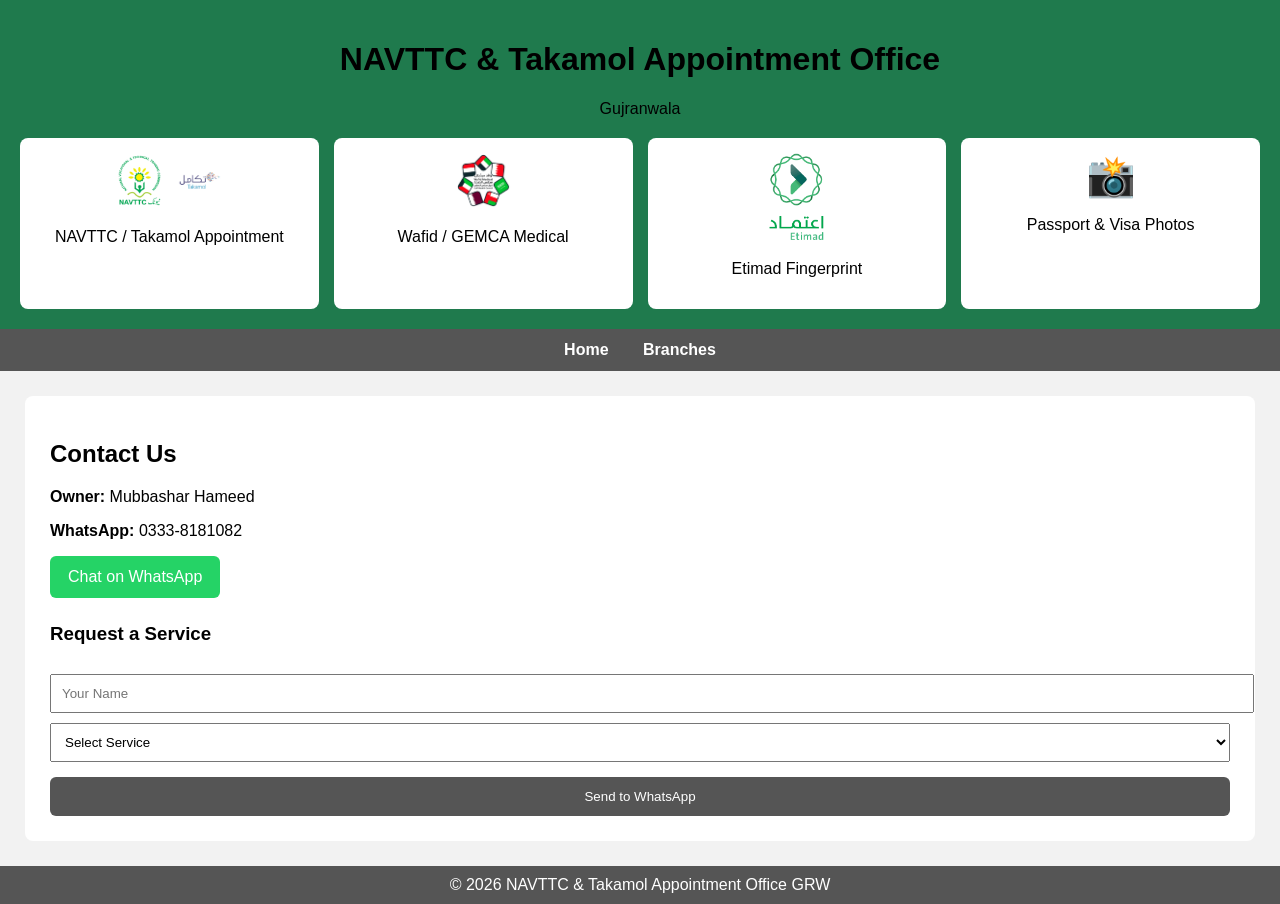
<file: index.html>
<!DOCTYPE html>
<html lang="en">
<head>
<meta charset="UTF-8">
<meta name="viewport" content="width=device-width, initial-scale=1.0">
<title>NAVTTC & Takamol Appointment – Gujranwala</title>

<style>
body{
  margin:0;
  font-family:Arial, sans-serif;
  background:#f2f2f2;
}

/* HEADER */
header{
  background:#1f7a4d; /* changed from yellow to professional green */
  text-align:center;
  padding:20px;
}

/* ICONS IN TOP BOX */
.services{
  margin-top:20px;
  display:grid;
  grid-template-columns:repeat(auto-fit,minmax(140px,1fr));
  gap:15px;
}
.service-box{
  background:white;
  padding:15px;
  border-radius:8px;
}
.service-box img{width:55px;}
.service-box span{font-size:40px;}

/* NAV */
nav{
  background:#555;
  padding:12px;
  text-align:center;
}
nav a{
  color:white;
  text-decoration:none;
  margin:15px;
  font-weight:bold;
}

/* SECTION */
section{
  background:white;
  margin:25px;
  padding:25px;
  border-radius:8px;
}

/* BUTTON */
.btn{
  display:inline-block;
  background:#25D366;
  color:white;
  padding:12px 18px;
  text-decoration:none;
  border-radius:6px;
}

/* FORM */
input,select{
  width:100%;
  padding:10px;
  margin-top:10px;
}
button{
  margin-top:15px;
  width:100%;
  padding:12px;
  background:#555;
  color:white;
  border:none;
  border-radius:6px;
}

/* FOOTER */
footer{
  background:#555;
  color:white;
  text-align:center;
  padding:10px;
}
</style>
</head>

<body>

<header>
  <h1>NAVTTC & Takamol Appointment Office</h1>
  <p>Gujranwala</p>

  <div class="services">
    <div class="service-box">
      <img src="navttc.png">
      <img src="takamol.png">
      <p>NAVTTC / Takamol Appointment</p>
    </div>

    <div class="service-box">
      <img src="images/wafid.png">
      <p>Wafid / GEMCA Medical</p>
    </div>

    <div class="service-box">
      <img src="images/etimad.png">
      <p>Etimad Fingerprint</p>
    </div>

    <div class="service-box">
      <span>📸</span>
      <p>Passport & Visa Photos</p>
    </div>
  </div>
</header>

<nav>
  <a href="index.html">Home</a>
  <a href="branches.html">Branches</a>
</nav>

<section>
  <h2>Contact Us</h2>
  <p><b>Owner:</b> Mubbashar Hameed</p>
  <p><b>WhatsApp:</b> 0333-8181082</p>

  <a class="btn" href="https://wa.me/923338181082" target="_blank">
    Chat on WhatsApp
  </a>

  <h3 style="margin-top:25px;">Request a Service</h3>

  <form onsubmit="sendWhatsApp();return false;">
    <input id="name" placeholder="Your Name" required>
    <select id="service" required>
      <option value="">Select Service</option>
      <option>NAVTTC / Takamol Appointment</option>
      <option>Wafid / GEMCA Medical</option>
      <option>Etimad Fingerprint</option>
      <option>Passport & Visa Photos</option>
    </select>
    <button>Send to WhatsApp</button>
  </form>
</section>

<footer>
© 2026 NAVTTC & Takamol Appointment Office GRW
</footer>

<script>
function sendWhatsApp(){
  let n=document.getElementById("name").value;
  let s=document.getElementById("service").value;
  window.open("https://wa.me/923338181082?text=Name:%20"+n+"%0AService:%20"+s);
}
</script>

</body>
</html>
</file>
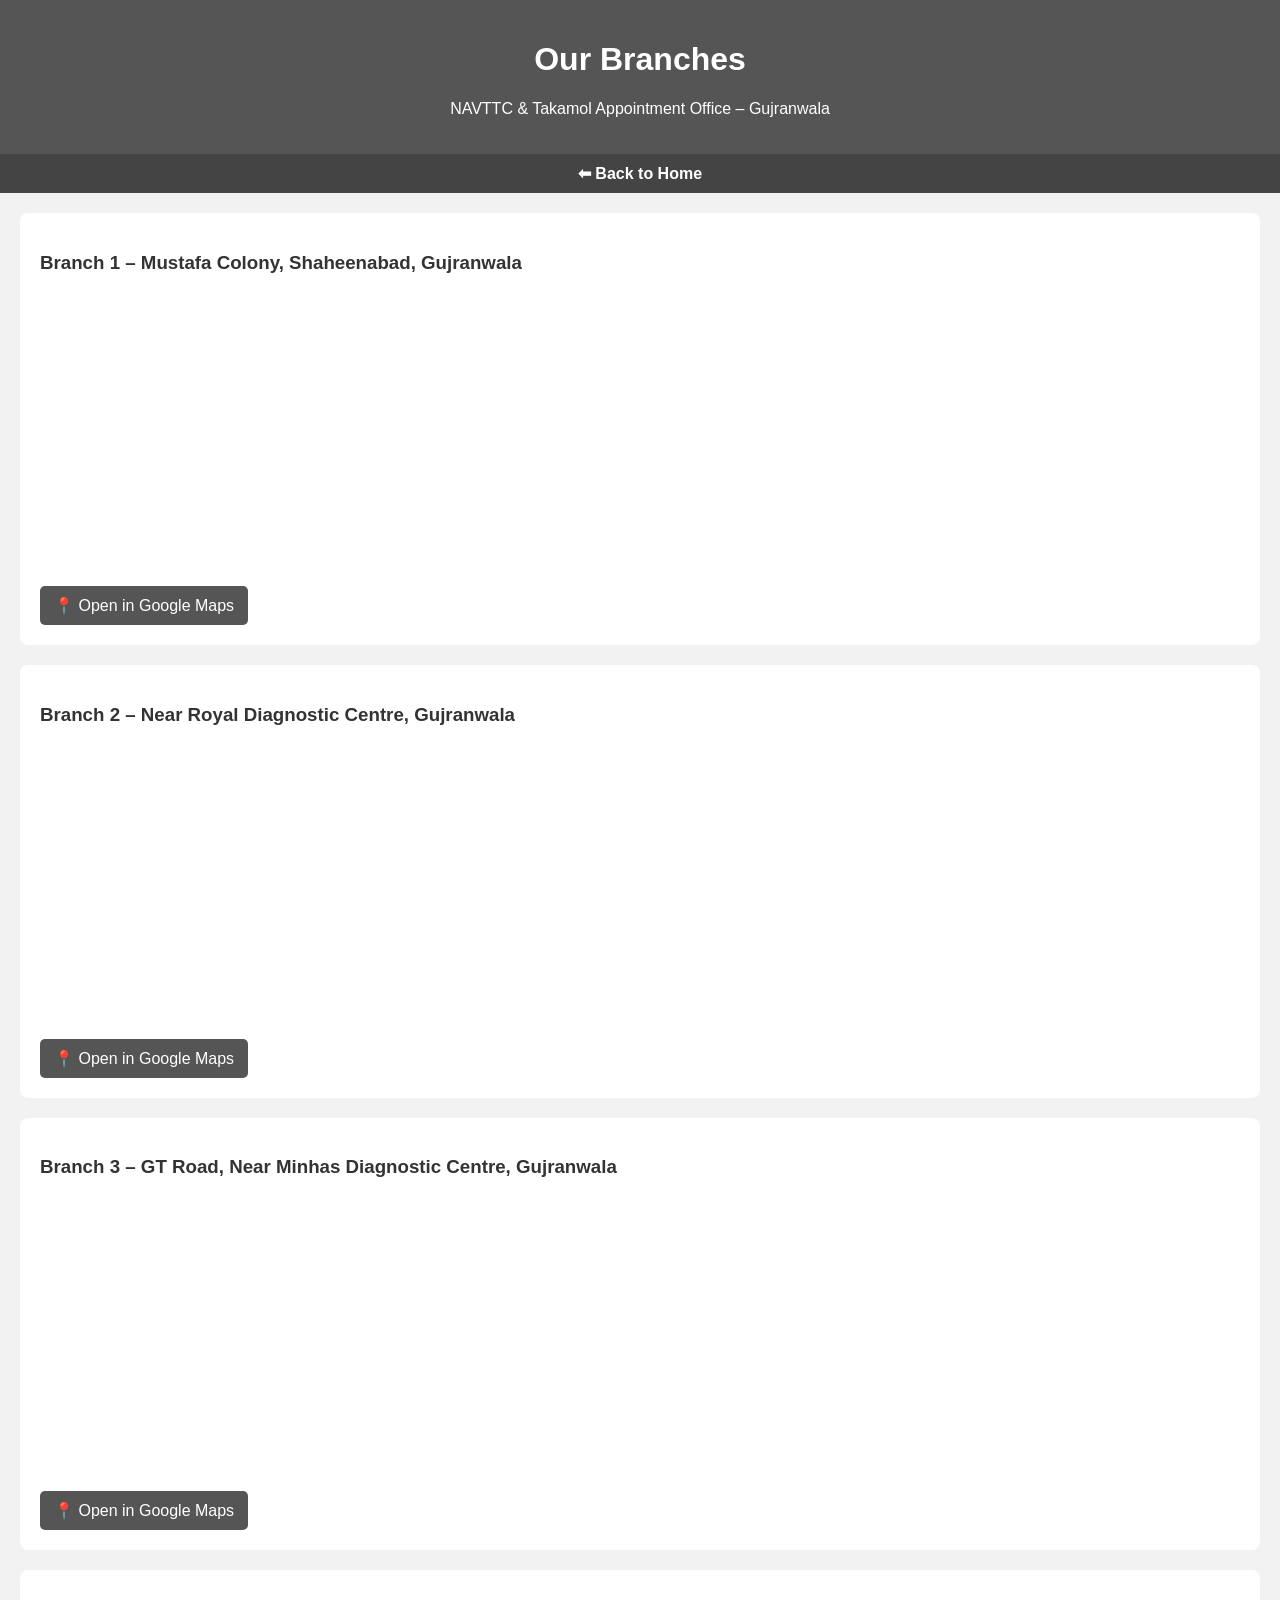
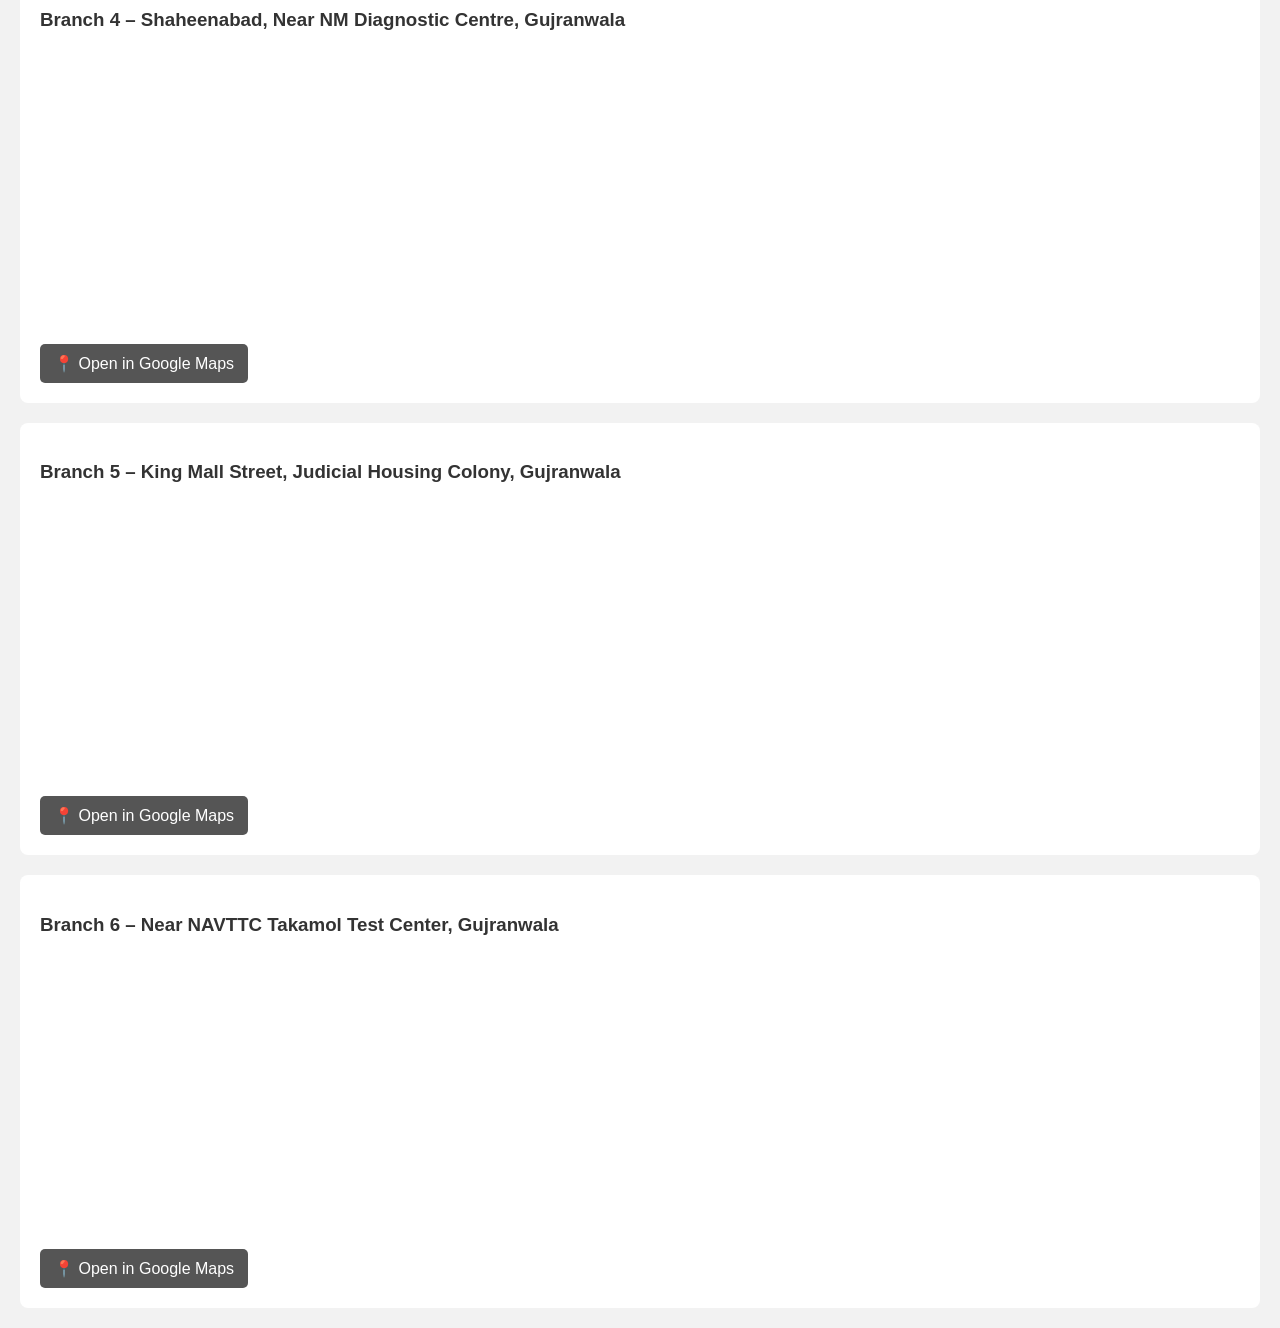
<file: branches.html>
<!DOCTYPE html>
<html lang="en">
<head>
<meta charset="UTF-8">
<meta name="viewport" content="width=device-width, initial-scale=1.0">
<title>Our Branches – NAVTTC & Takamol Appointment Office</title>

<style>
body{
  margin:0;
  font-family:Arial, sans-serif;
  background:#f2f2f2;
  color:#333;
}

/* HEADER */
header{
  background:#555;
  color:white;
  text-align:center;
  padding:20px;
}

/* NAV */
nav{
  background:#444;
  text-align:center;
  padding:10px;
}
nav a{
  color:white;
  text-decoration:none;
  font-weight:bold;
}

/* BRANCH SECTION */
section{
  background:white;
  margin:20px;
  padding:20px;
  border-radius:8px;
}

/* MAP */
iframe{
  width:100%;
  height:280px;
  border:none;
  border-radius:6px;
}

/* MAP BUTTON */
.map-btn{
  display:inline-block;
  margin-top:10px;
  background:#555;
  color:white;
  padding:10px 14px;
  text-decoration:none;
  border-radius:5px;
}
</style>
</head>

<body>

<header>
  <h1>Our Branches</h1>
  <p>NAVTTC & Takamol Appointment Office – Gujranwala</p>
</header>

<nav>
  <a href="index.html">⬅ Back to Home</a>
</nav>

<!-- BRANCH 1 -->
<section>
  <h3>Branch 1 – Mustafa Colony, Shaheenabad, Gujranwala</h3>
  <iframe src="https://www.google.com/maps?q=55VG+58H,+Gujranwala,+Pakistan&output=embed"></iframe>
  <a class="map-btn" href="https://maps.app.goo.gl/wVCa9hWuS3jG1sbD7" target="_blank">
    📍 Open in Google Maps
  </a>
</section>

<!-- BRANCH 2 -->
<section>
  <h3>Branch 2 – Near Royal Diagnostic Centre, Gujranwala</h3>
  <iframe src="https://www.google.com/maps?q=55PQ+C34,+Gujranwala,+Pakistan&output=embed"></iframe>
  <a class="map-btn" href="https://maps.app.goo.gl/ntZRv879QP8cYQz48" target="_blank">
    📍 Open in Google Maps
  </a>
</section>

<!-- BRANCH 3 -->
<section>
  <h3>Branch 3 – GT Road, Near Minhas Diagnostic Centre, Gujranwala</h3>
  <iframe src="https://www.google.com/maps?q=GT+Rd,+Civil+Lines,+Gujranwala,+Pakistan&output=embed"></iframe>
  <a class="map-btn" href="https://maps.app.goo.gl/NtC6HY9pCEu6aVSm7" target="_blank">
    📍 Open in Google Maps
  </a>
</section>

<!-- BRANCH 4 -->
<section>
  <h3>Branch 4 – Shaheenabad, Near NM Diagnostic Centre, Gujranwala</h3>
  <iframe src="https://www.google.com/maps?q=55MJ+PHG,+Gujranwala,+Pakistan&output=embed"></iframe>
  <a class="map-btn" href="https://maps.app.goo.gl/6h5ovSNNkcx282GK6" target="_blank">
    📍 Open in Google Maps
  </a>
</section>

<!-- BRANCH 5 -->
<section>
  <h3>Branch 5 – King Mall Street, Judicial Housing Colony, Gujranwala</h3>
  <iframe src="https://www.google.com/maps?q=King+Mall+St,+Gujranwala,+Pakistan&output=embed"></iframe>
  <a class="map-btn" href="https://maps.app.goo.gl/XnkU3fU3cxs2PM998" target="_blank">
    📍 Open in Google Maps
  </a>
</section>

<!-- BRANCH 6 -->
<section>
  <h3>Branch 6 – Near NAVTTC Takamol Test Center, Gujranwala</h3>
  <iframe src="https://www.google.com/maps?q=55HH+8P3,+Gujranwala,+Pakistan&output=embed"></iframe>
  <a class="map-btn" href="https://maps.app.goo.gl/koSSzbVCH2tbbcb77" target="_blank">
    📍 Open in Google Maps
  </a>
</section>

</body>
</html>
</file>
